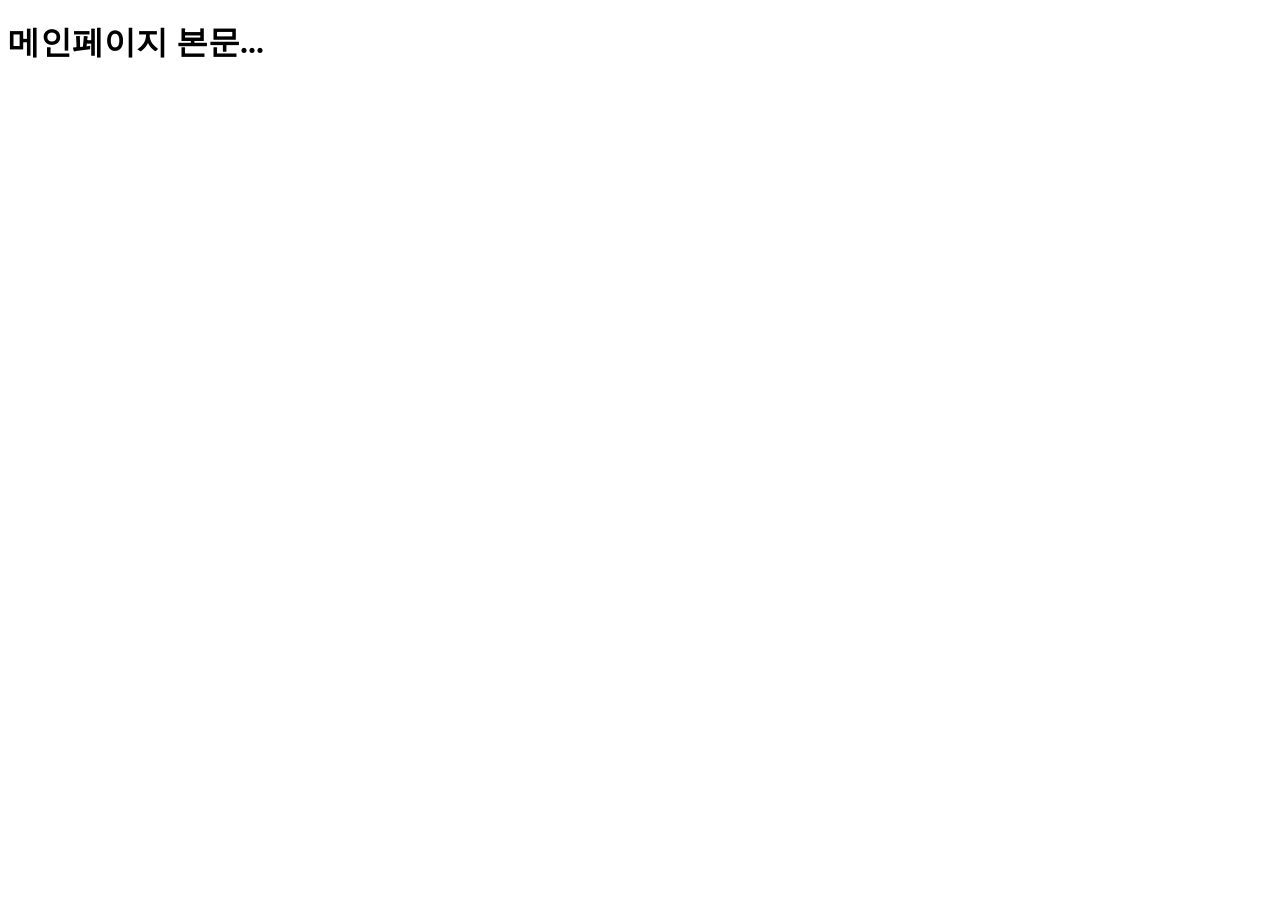
<file: 3. 스프링/spring_study/exam07/src/main/webapp/WEB-INF/templates/main/index.html>
<!DOCTYPE html>
<html xmlns:th="http://www.thymeleaf.org"
      xmlns:layout="http://www.ultraq.net.nz/thymeleaf/layout"
       layout:decorate="~{layouts/common}">

<th:block layout:fragment="addCss">
    <link rel="stylesheet" type="text/css" th:href="@{/css/main.css}">
</th:block>

<th:block layout:fragment="addScript">
    <script th:src="@{/js/main.js}"></script>
</th:block>



<main layout:fragment="content">
    <h1>메인페이지 본문...</h1>
</main>

</html>
</file>
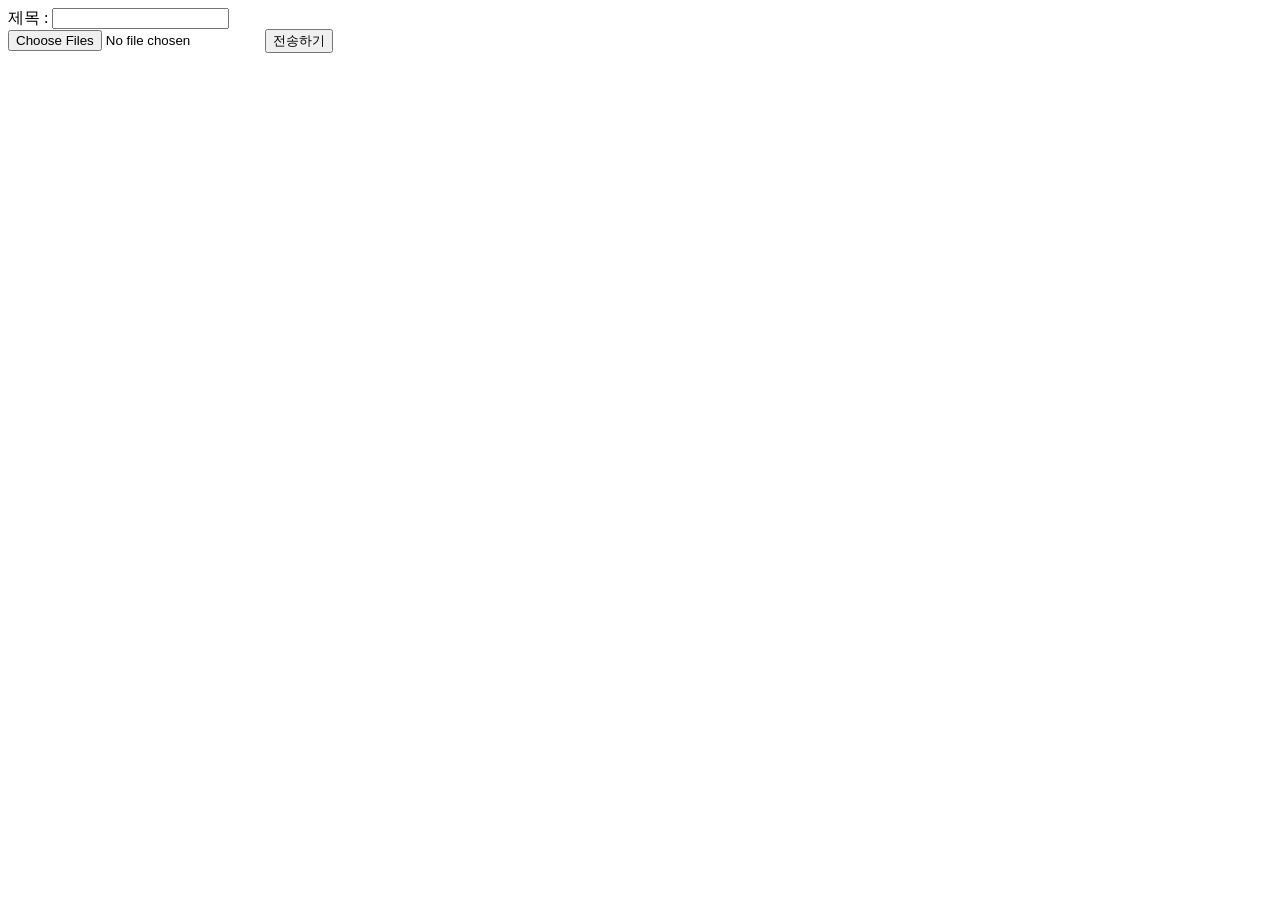
<file: 3. 스프링/spring_study/exam07/src/main/webapp/WEB-INF/templates/file/upload.html>
<!DOCTYPE html>
<html xmlns:th="http://www.thymeleaf.org"
      xmlns:layout="http://www.ultraq.net.nz/thymeleaf/layout"
       layout:decorate="~{layouts/common}">

<main layout:fragment="content">

    <form method="post" th:action="@{/file/upload}" enctype="multipart/form-data">
        제목 : <input type="text" name="subject">
        <br>
        <input type="file" name="file" multiple>
        <button type="submit">전송하기</button>
    </form>
</main>
</html>
</file>
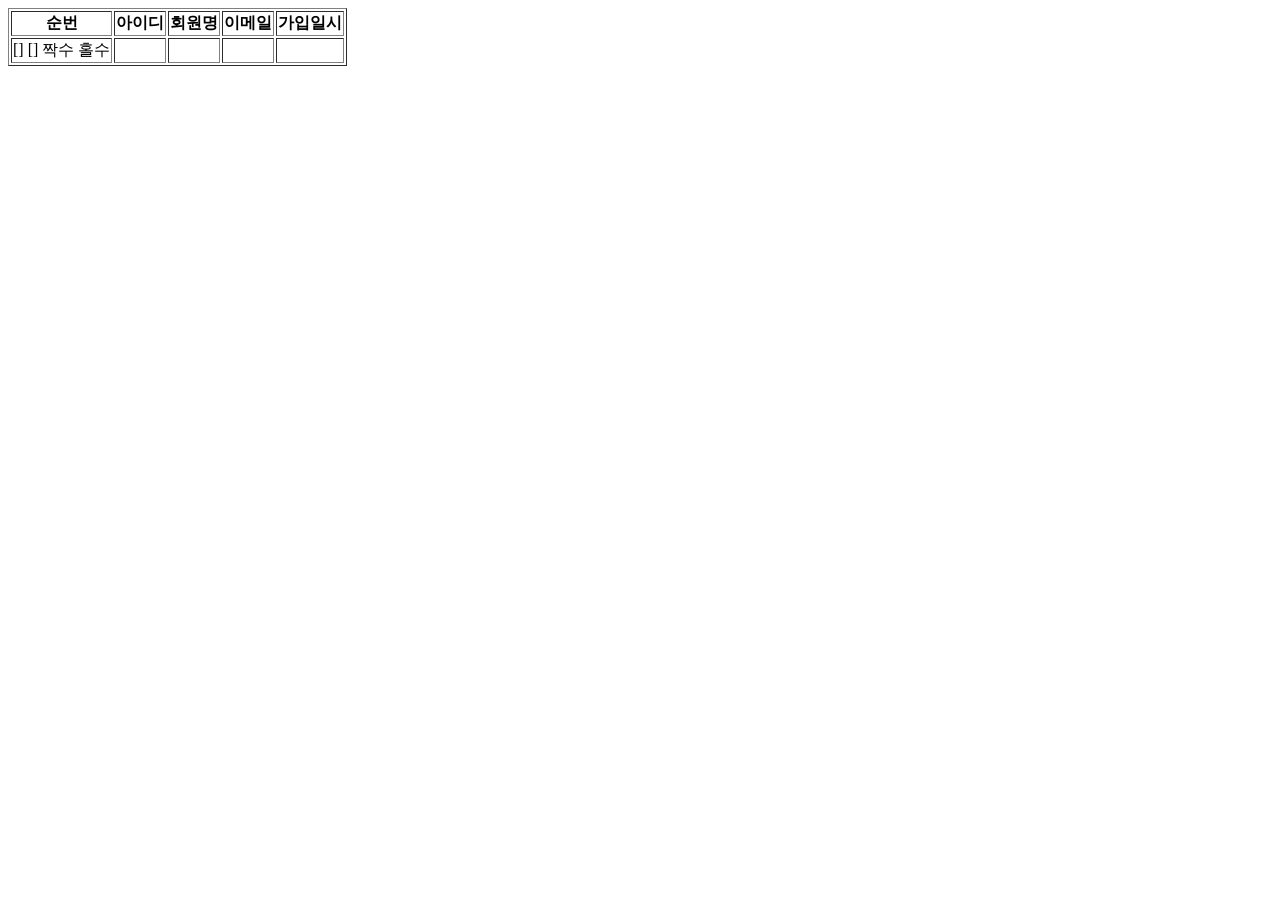
<file: 3. 스프링/spring_study/exam07/src/main/webapp/WEB-INF/templates/member/list.html>
<!DOCTYPE html>
<html xmlns:th="http://www.thymeleaf.org">
    <body>
      <table border="1">
          <thead>
             <tr>
                 <th>순번</th>
                 <th>아이디</th>
                 <th>회원명</th>
                 <th>이메일</th>
                 <th>가입일시</th>
             </tr>
          </thead>
          <tbody>
             <tr th:each="member, status : ${members}" th:object="${member}">
                  <!--th:if="${status.count % 2 == 0}"-->

                 <!-- <td th:text="${status.index}"></td> -->
                 <td>
                     <th:block th:text="${status.count}"></th:block>
                     [<th:block th:text="${status.first}"></th:block>]
                     [<th:block th:text="${status.last}"></th:block>]
                     <!--
                     <span th:if="${status.even}">짝수</span>
                     <span th:unless="${status.even}">홀수</span>
                      -->
                     <th:block th:switch="${status.even}">
                         <span th:case="true">짝수</span>
                         <span th:case="false">홀수</span>
                     </th:block>
                 </td>
                 <td th:text="*{userId}"></td>
                 <td th:text="*{#strings.concat(userNm, '(' + userId + ')')}"></td>
                 <td th:text="*{email}"></td>
                 <!-- <td th:text="*{regDt}"></td> -->
                 <td th:text="*{#temporals.format(regDt, 'yyyy.MM.dd HH:mm')}"></td>
             </tr>
          </tbody>
      </table>
      <div th:text="${#numbers.formatInteger(100000000, 3, 'COMMA')}"></div>
      <th:block th:each="num : ${#numbers.sequence(1, 10)}">
          <h1 th:text="${num}"></h1>
      </th:block>
    </body>
</html>
</file>
